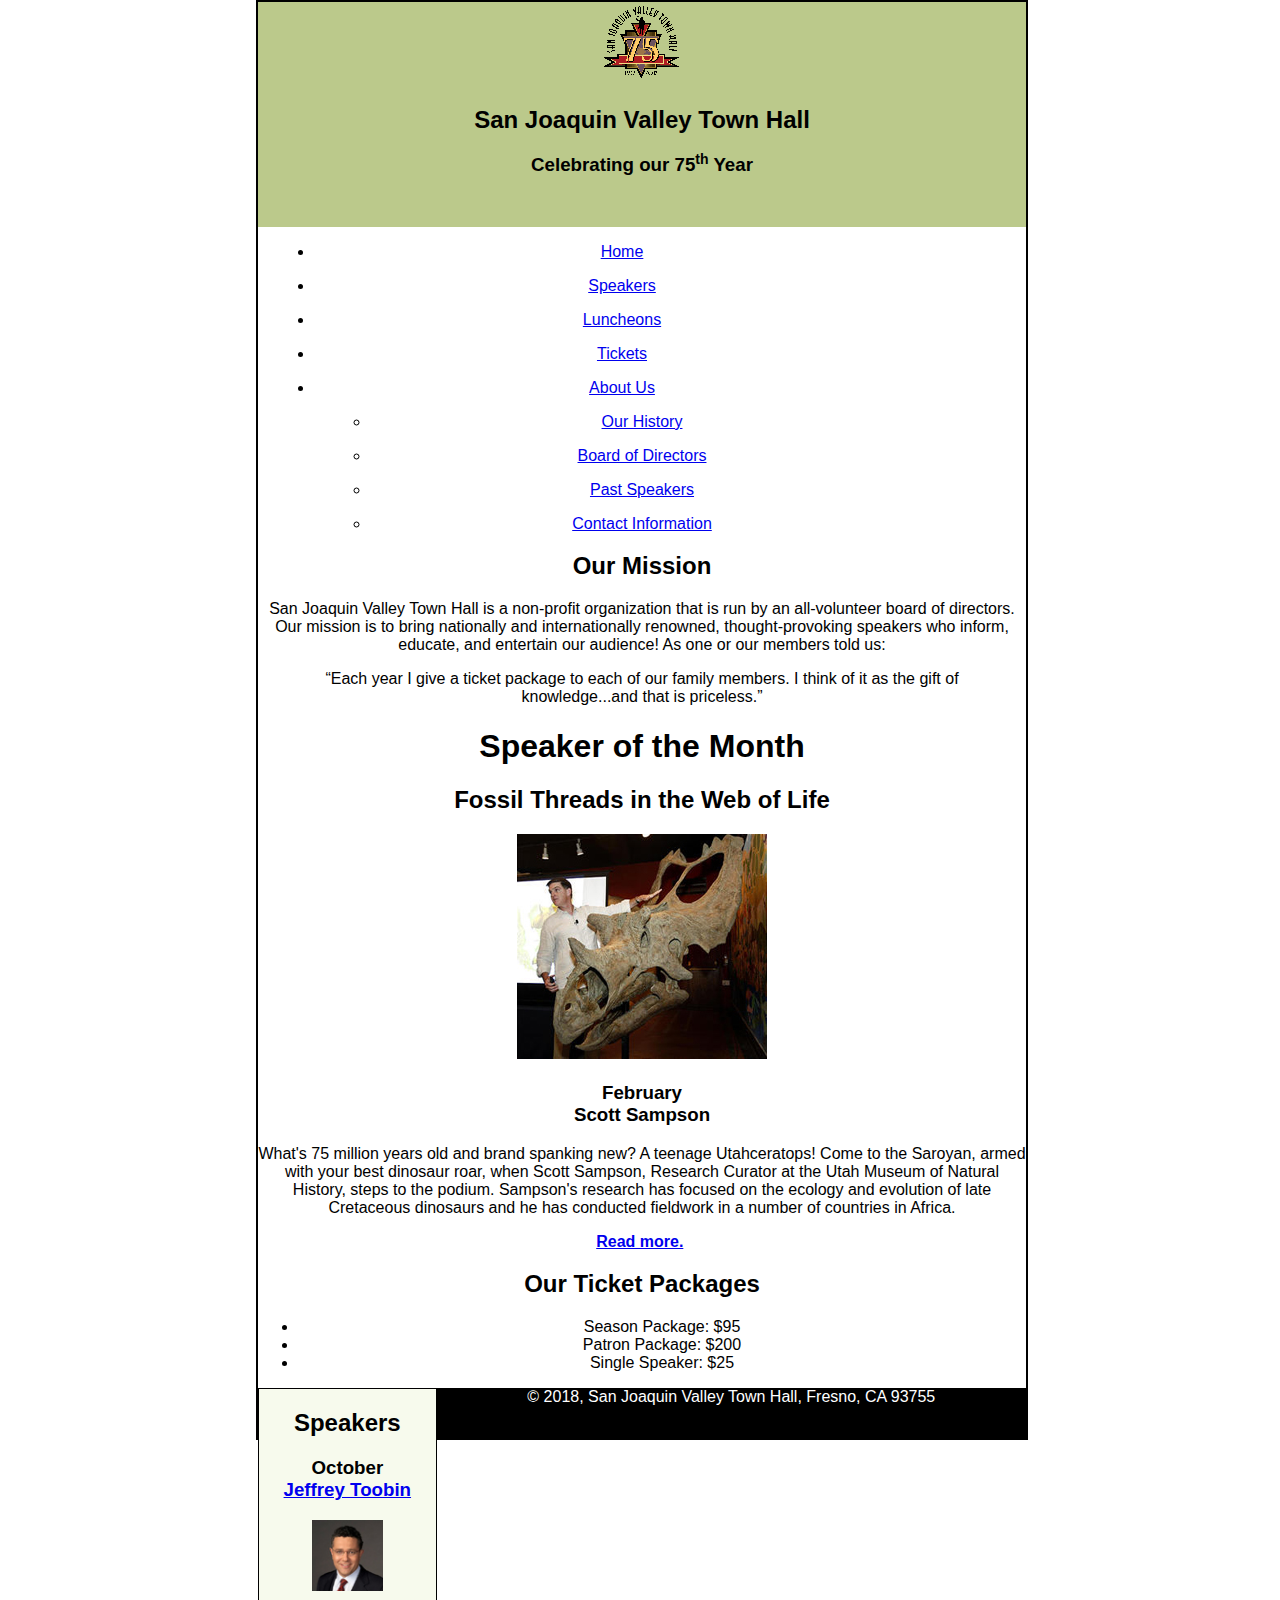
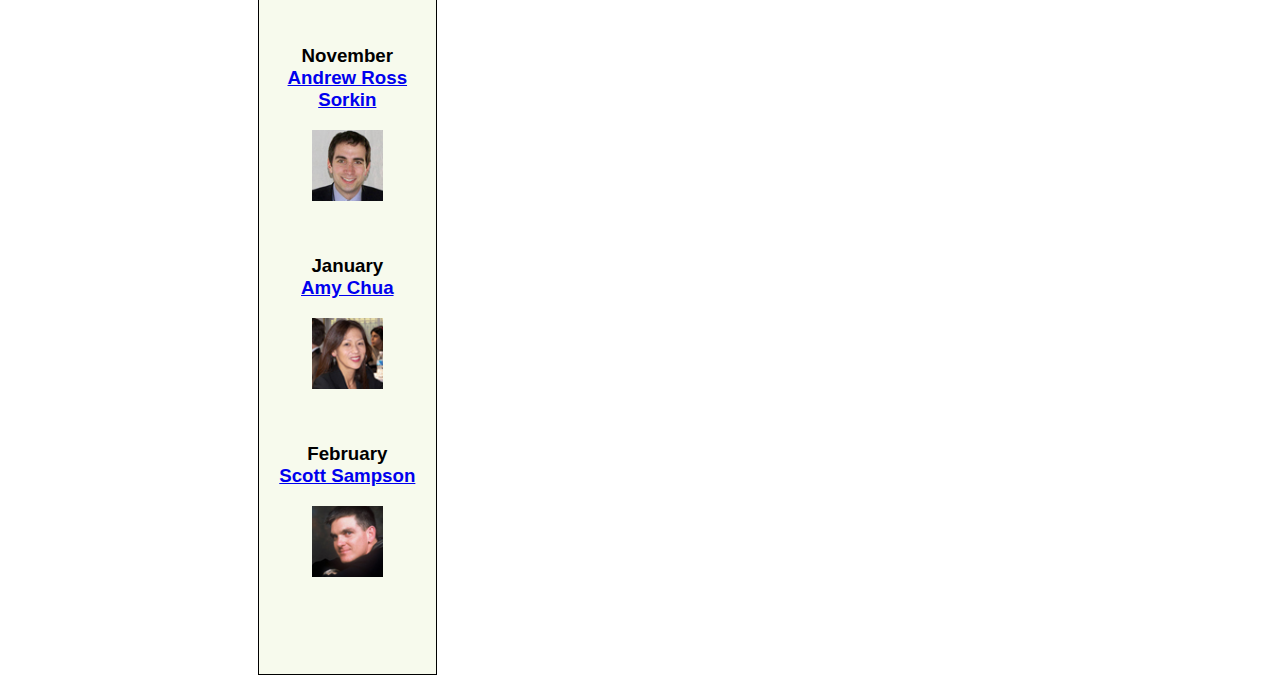
<file: index.html>
<!DOCTYPE html>
<html lang="en">

<head>
	<meta name="generator" content="Hugo 0.59.1" />
	<meta charset="utf-8">
	<title>San Joaquin Valley Town Hall</title>
	<link rel="shortcut icon" href="../assets/images/favicon.ico">
    <link rel="stylesheet" href="../assets/css/normalize.css">
	<link rel="stylesheet" href="../assets/css/main.css">
</head>

<body>
	<header>
		<img src="../assets/images/town_hall_logo.gif" alt="Town Hall logo" height="80">
		<h2>San Joaquin Valley Town Hall</h2>
		<h3>Celebrating our <span class="shadow">75<sup>th</sup></span> Year</h3>
	</header>
	<nav id="nav_menu">
    	<ul>
       		<li><a href="../index.html">Home</a></li>
       		<li><a href="../assets/html/image_swaps.html">Speakers</a></li>
       		<li><a href="#">Luncheons</a></li>
       		<li><a href="#">Tickets</a></li>
       		<li><a href="#"> About Us</a>
           		<ul>
               		<li><a href="#">Our History</a></li>
               		<li><a href="#">Board of Directors</a></li>
               		<li><a href="#">Past Speakers</a></li>
               		<li><a href="#">Contact Information</a></li>
           		</ul>
       		</li>
    	</ul>
    </nav>
    <main>
    	<section>
            <h2>Our Mission</h2>
            <p>San Joaquin Valley Town Hall is a non-profit organization that is run by an all-volunteer board of directors. Our mission is to bring nationally and internationally renowned, thought-provoking speakers who inform, educate, and entertain our audience! As one or our members told us:</p>
            <blockquote>&ldquo;Each year I give a ticket package to each of our family members. I think of it as the gift of knowledge...and that is priceless.&rdquo;</blockquote>
            <h1>Speaker of the Month</h1>
            <article>
                <h2>Fossil Threads in the Web of Life</h2>
                <img src="../assets/images/sampson_dinosaur.jpg" alt="Scott Sampson with Dinosaur">
                <h3>February<br>Scott Sampson</h3>
                <p>What's 75 million years old and brand spanking new? A teenage Utahceratops! Come to the Saroyan, armed with your best dinosaur roar, when Scott Sampson, Research Curator at the Utah Museum of Natural History, steps to the podium. Sampson's research has focused on the ecology and evolution of late Cretaceous dinosaurs and he has conducted fieldwork in a number of countries in Africa.</p>
                <p><a href="../assets/html/sampson.html"><b>Read more.</b></a>&nbsp;
                   
                </p>
            </article>
            <h2>Our Ticket Packages</h2>
            <ul>
                <li>Season Package: $95</li>
                <li>Patron Package: $200</li>
                <li>Single Speaker: $25</li>
            </ul>
        </section>
        <aside>
            <h2 id="speakers"> Speakers</h2>
            <h3>October<br><a href="#">Jeffrey Toobin</a></h3>
            <img src="../assets/images/toobin75.jpg" alt="Jeffrey Toobin photo">
            <h3>November<br><a href="#">Andrew Ross Sorkin</a></h3>
            <img src="../assets/images/sorkin75.jpg" alt="Andrew Ross Sorkin photo">
            <h3>January<br><a href="#">Amy Chua</a></h3>
            <img src="../assets/images/chua75.jpg" alt="Amy Chua photo">
            <h3>February<br><a href="#">Scott Sampson</a></h3>
            <img src="../assets/images/sampson75.jpg" alt="Scott Sampson">
        </aside>
	</main>    
	<footer>
		<p>&copy; 2018, San Joaquin Valley Town Hall, Fresno, CA 93755</p>
	</footer>
</body>
</html>
</file>
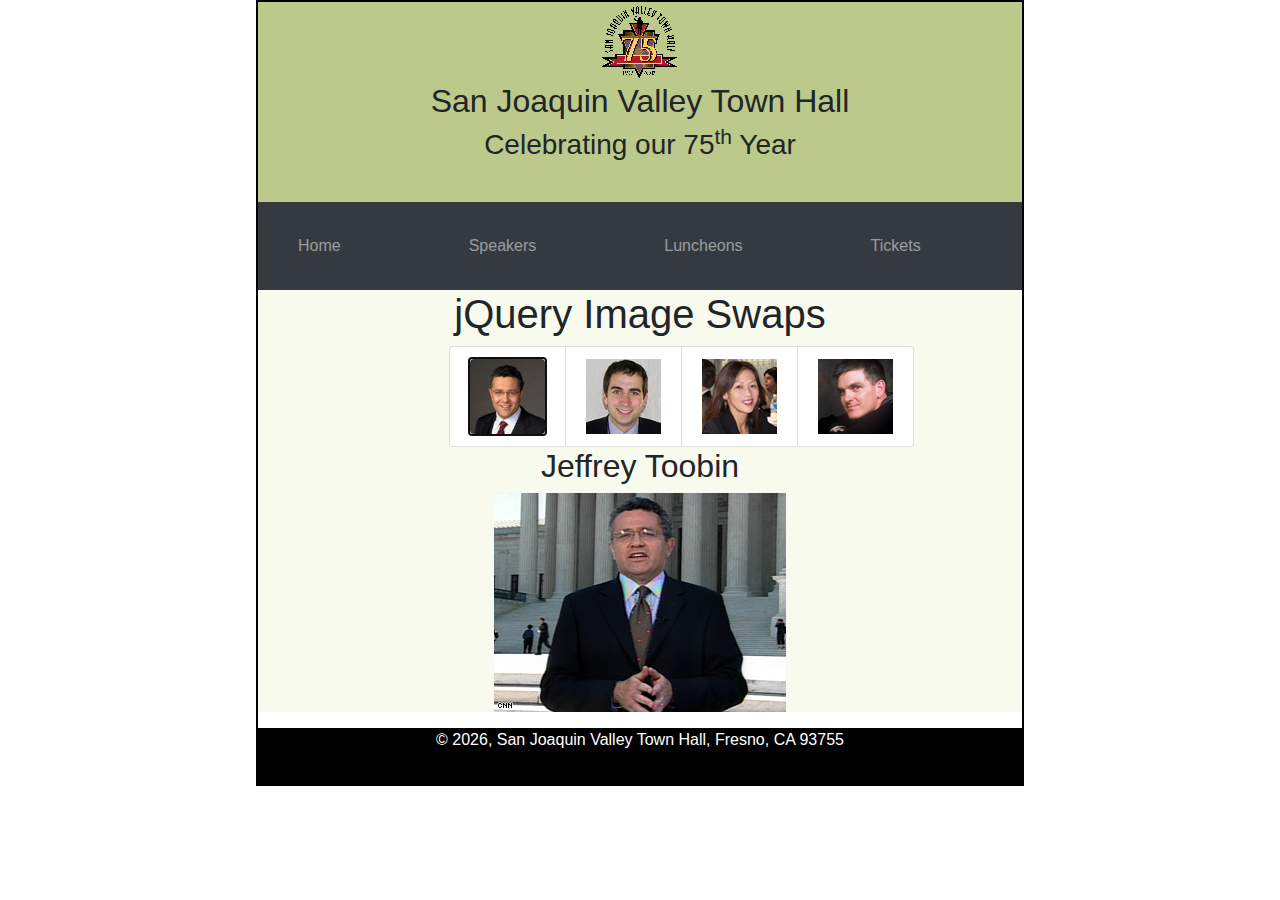
<file: assets/html/image_swaps.html>
<!DOCTYPE html>
<html lang="en">
<head>
<meta charset="utf-8">
<title>San Joaquin Valley Town Hall</title>
<link rel="shortcut icon" href="images/favicon.ico">
<script src="https://code.jquery.com/jquery-3.2.1.min.js"></script>
<script src="../javascript/image_swap.js"></script>
<link rel="stylesheet" href="https://stackpath.bootstrapcdn.com/bootstrap/4.3.1/css/bootstrap.min.css">
<script src="https://stackpath.bootstrapcdn.com/bootstrap/4.3.1/js/bootstrap.min.js"></script>
<link rel = "stylesheet" href = "../css/main.css">

</head>

<body>
	<header> <img src="../images/town_hall_logo.gif" alt="Town Hall logo" height="80">
    	<h2>San Joaquin Valley Town Hall</h2>
    	<h3>Celebrating our 75<sup>th</sup> Year</h3>
	</header>
	<nav class="navbar navbar-expand-sm bg-dark navbar-dark">
			<ul class="navbar-nav">
				   <li class = "nav-item"><a class="nav-link" href="../../index.html">Home</a></li>
				   <li class = "nav-item"><a class="nav-link" href="image_swaps.html">Speakers</a></li>
				   <li class = "nav-item"><a class="nav-link" href="#">Luncheons</a></li>
				   <li class = "nav-item"><a class="nav-link" href="#">Tickets</a></li>
				   <li class = "nav-item dropdown"><a class="nav-link dropdown-toggle" href="#" id = "navbardrop" data-toggle= "dropdown"> About Us</a>
					   
					<div class = "dropdown-menu">
						   <a class="dropdown-item" href="#">Our History</a>
						   <a class="dropdown-item" href="#">Board of Directors</a>
						   <a class="dropdown-item" href="#">Past Speakers</a>
						   <a class="dropdown-item" href="#">Contact Information</a>
					</div>
				   </li>
			</ul>
		</nav>
	<main>
		<div class = "images_swaps_container">
		<section>
			  <h1>jQuery Image Swaps</h1>
			  <div id = "image_list">
  			<ul class = "list-group list-group-horizontal">
    			<li class = "list-group-item"><a href="../images/toobin_court.jpg" title="Jeffrey Toobin"><img src="../images/toobin75.jpg" alt="" class="rounded"></a></li>
    			<li class = "list-group-item"><a href="../images/sorkin_desk260.jpg" title="Andrew Ross Sorkin"><img src="../images/sorkin75.jpg" alt=""></a></li>
    			<li class = "list-group-item"><a href="../images/chua_220.jpg" title="Amy Chua"><img src="../images/chua75.jpg" alt=""></a></li>
    			<li class = "list-group-item"><a href="../images/sampson_dinosaur.jpg" title="Scott Sampson"><img src="../images/sampson75.jpg" alt=""></a></li>
			  </ul>
			</div>
  			<h2 id="caption">Jeffrey Toobin</h2>
  			<p><img id="image" src="../images/toobin_court.jpg" alt=""></p>
		</section>
		</div>
	</main>
	<footer>
  		<p>
        <script>
            var today = new Date();
            document.write( "&copy;&nbsp;" );
            document.write( today.getFullYear() );
            document.write( ", San Joaquin Valley Town Hall, Fresno, CA 93755" )
        </script>
        </p>
	</footer>
</body>
</html>
</file>
<file: assets/css/main.css>
nav li{
	margin: 1em;
}

nav ul li a{
	margin-right: 5em;
}
body{
	text-align: center;
	border: 2px solid black;
	max-width: 60%;
	margin-left: 20%;
}
header{
	background-color: rgb(187, 201, 139);

	padding-bottom: 2em;
}
.container{
	border: 1px solid black;
	max-width: 77%;
	margin-left:23%;
	background-color: rgb(247, 250, 237);
	
}
aside{
	float: left;
	max-width: 23%;
	border: 1px solid black;
	padding-bottom: 8%;
	background-color: rgb(247, 250, 237);
}
aside img{
	padding-bottom: 2em;
	width: 40%;
	height: 40%;
}
footer{
	background-color: black;
	padding-bottom: 1em;
	color: white;
}
#image_list{
	margin-left: 25%;
}
.images_swaps_container{
	background-color: rgb(247, 250, 237);
}
</file>
